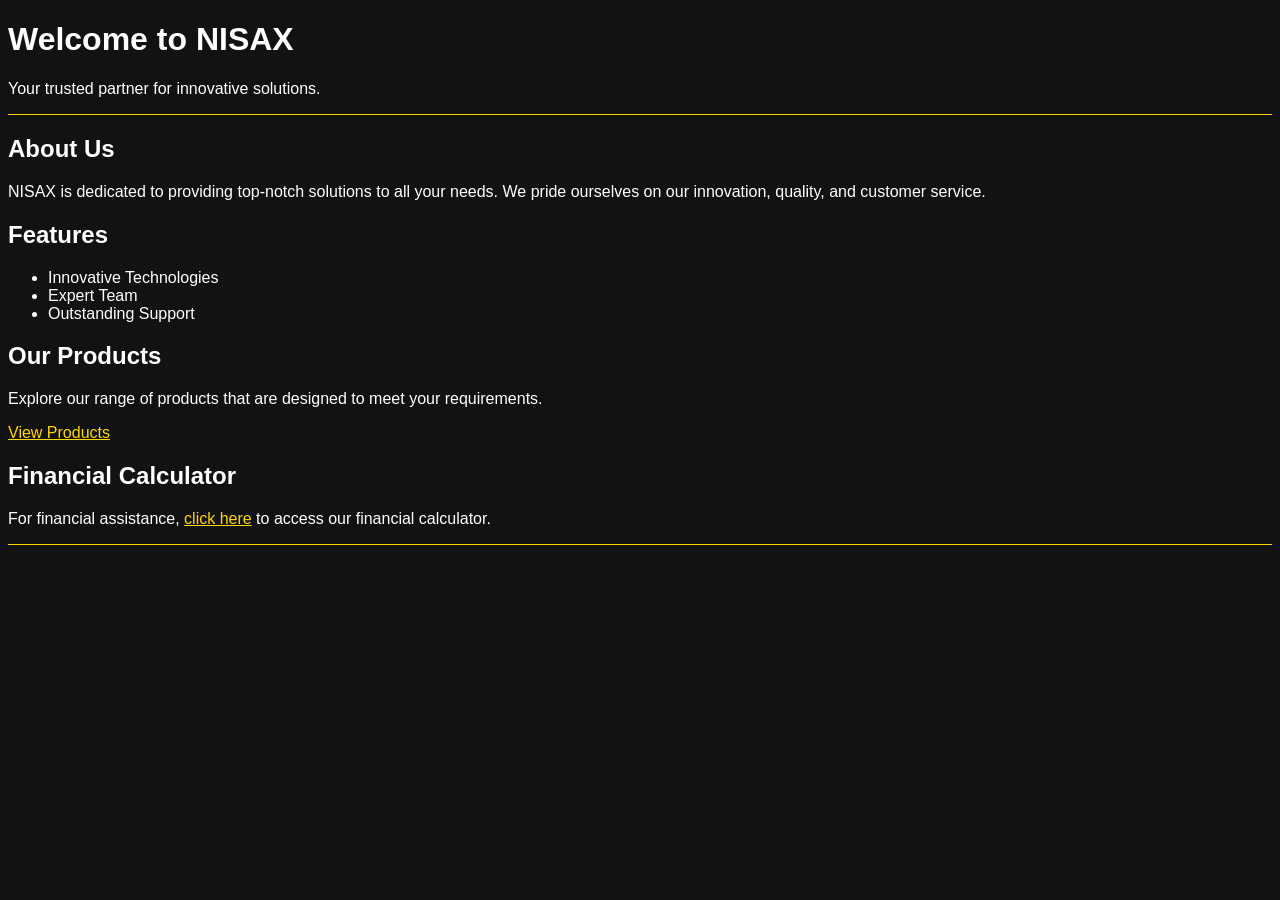
<file: index.html>
<!DOCTYPE html>
<html lang="en">
<head>
    <meta charset="UTF-8">
    <meta name="viewport" content="width=device-width, initial-scale=1.0">
    <title>NISAX Homepage</title>
    <link rel="stylesheet" href="styles.css">
</head>
<body>
    <header>
        <div class="hero">
            <h1>Welcome to NISAX</h1>
            <p>Your trusted partner for innovative solutions.</p>
        </div>
    </header>
    <section class="company-info">
        <h2>About Us</h2>
        <p>NISAX is dedicated to providing top-notch solutions to all your needs. We pride ourselves on our innovation, quality, and customer service.</p>
    </section>
    <section class="features">
        <h2>Features</h2>
        <ul>
            <li>Innovative Technologies</li>
            <li>Expert Team</li>
            <li>Outstanding Support</li>
        </ul>
    </section>
    <section class="product-showcase">
        <h2>Our Products</h2>
        <div>
            <p>Explore our range of products that are designed to meet your requirements.</p>
            <a href="/products">View Products</a>
        </div>
    </section>
    <footer>
        <h2>Financial Calculator</h2>
        <p>For financial assistance, <a href="/financial-calculator">click here</a> to access our financial calculator.</p>
    </footer>
</body>
</html>
</file>
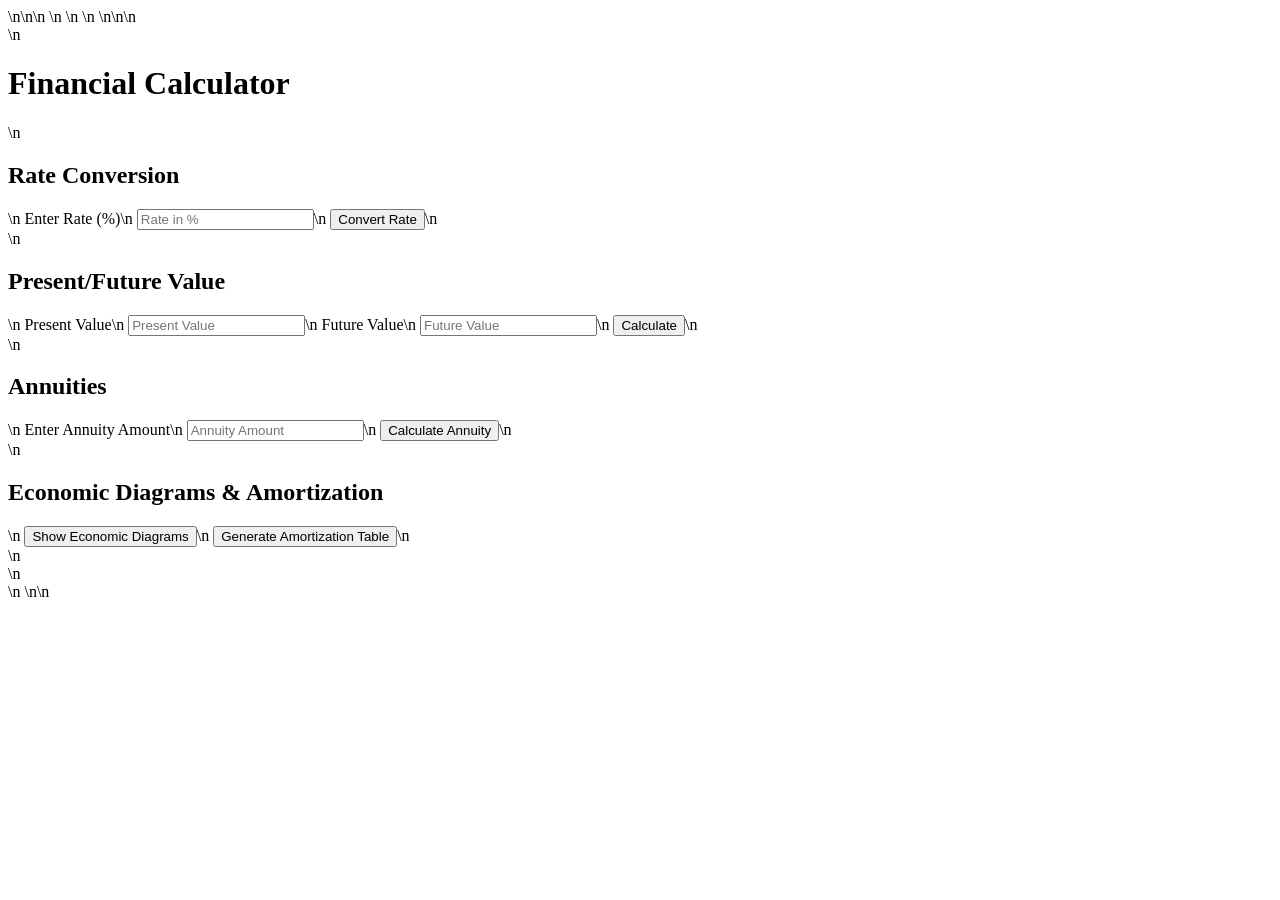
<file: calculadora.html>
<!DOCTYPE html>\n<html lang="en">\n<head>\n    <meta charset="UTF-8">\n    <meta name="viewport" content="width=device-width, initial-scale=1.0">\n    <title>Financial Calculator</title>\n    <style>\n        body { font-family: Arial, sans-serif; margin: 20px; }\n        .container { max-width: 800px; margin: auto; }\n        h1 { text-align: center; }\n        input, select { width: 100%; padding: 10px; margin: 10px 0; }\n        button { padding: 10px; width: 100%; }\n        .result { margin-top: 20px; }\n    </style>\n</head>\n<body>\n    <div class="container">\n        <h1>Financial Calculator</h1>\n        <h2>Rate Conversion</h2>\n        <label for="rate">Enter Rate (%)</label>\n        <input type="number" id="rate" placeholder="Rate in %">\n        <button onclick="convertRate()">Convert Rate</button>\n        <div class="result" id="rateResult"></div>\n        <h2>Present/Future Value</h2>\n        <label for="presentValue">Present Value</label>\n        <input type="number" id="presentValue" placeholder="Present Value">\n        <label for="futureValue">Future Value</label>\n        <input type="number" id="futureValue" placeholder="Future Value">\n        <button onclick="calculatePV()">Calculate</button>\n        <div class="result" id="pvResult"></div>\n        <h2>Annuities</h2>\n        <label for="annuity">Enter Annuity Amount</label>\n        <input type="number" id="annuity" placeholder="Annuity Amount">\n        <button onclick="calculateAnnuity()">Calculate Annuity</button>\n        <div class="result" id="annuityResult"></div>\n        <h2>Economic Diagrams & Amortization</h2>\n        <button onclick="showDiagrams()">Show Economic Diagrams</button>\n        <button onclick="showAmortization()">Generate Amortization Table</button>\n        <div class="result" id="diagramResult"></div>\n        <div class="result" id="amortizationResult"></div>\n    </div>\n    <script>\n        function convertRate() {\n            const rate = document.getElementById('rate').value;\n            const convertedRate = rate / 100; // Simplified example\n            document.getElementById('rateResult').innerText = `Converted Rate: ${convertedRate}`;\n        }\n        function calculatePV() {\n            const pv = document.getElementById('presentValue').value;\n            const fv = document.getElementById('futureValue').value;\n            // Calculate Future Value as an example\n            const result = fv - pv;\n            document.getElementById('pvResult').innerText = `Calculated Future Value: ${result}`;\n        }\n        function calculateAnnuity() {\n            const annuity = document.getElementById('annuity').value;\n            // Simple return based on annuity for demo purposes\n            const result = `Annuity Calculated: ${annuity * 1.05}`;  // Assume some calculation\n            document.getElementById('annuityResult').innerText = result;\n        }\n        function showDiagrams() {\n            document.getElementById('diagramResult').innerText = 'Economic diagrams would be rendered here.';\n        }\n        function showAmortization() {\n            document.getElementById('amortizationResult').innerText = 'Amortization table would be generated here.';\n        }\n    </script>\n</body>\n</html>
</file>
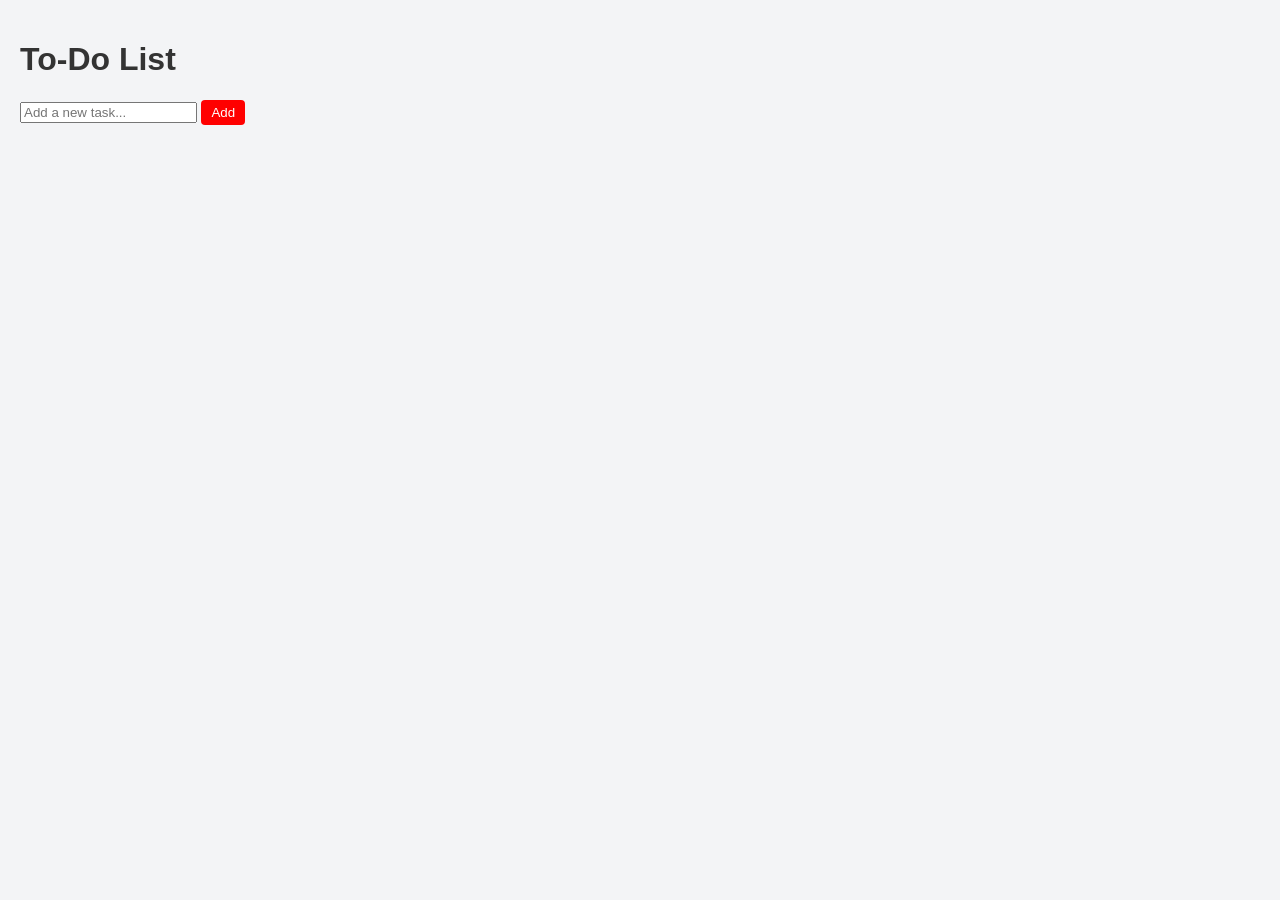
<file: todo.html>
<!DOCTYPE html>
<html lang="en">
<head>
    <meta charset="UTF-8">
    <meta name="viewport" content="width=device-width, initial-scale=1.0">
    <title>To-Do List Application</title>
    <style>
        body {
            font-family: Arial, sans-serif;
            margin: 0;
            padding: 20px;
            background-color: #f3f4f6;
        }
        h1 {
            color: #333;
        }
        ul {
            list-style-type: none;
            padding: 0;
        }
        li {
            padding: 10px;
            background: #fff;
            margin: 5px 0;
            border-radius: 4px;
            display: flex;
            justify-content: space-between;
            align-items: center;
        }
        button {
            background-color: red;
            color: white;
            border: none;
            padding: 5px 10px;
            border-radius: 4px;
            cursor: pointer;
        }
    </style>
</head>
<body>
    <h1>To-Do List</h1>
    <input type="text" id="taskInput" placeholder="Add a new task...">
    <button id="addButton">Add</button>
    <ul id="taskList"></ul>
    <script>
        const taskInput = document.getElementById('taskInput');
        const addButton = document.getElementById('addButton');
        const taskList = document.getElementById('taskList');

        addButton.addEventListener('click', () => {
            const taskText = taskInput.value;
            if (taskText) {
                const listItem = document.createElement('li');
                listItem.textContent = taskText;
                const deleteButton = document.createElement('button');
                deleteButton.textContent = 'Delete';
                deleteButton.addEventListener('click', () => {
                    taskList.removeChild(listItem);
                });
                listItem.appendChild(deleteButton);
                taskList.appendChild(listItem);
                taskInput.value = '';
            }
        });
    </script>
</body>
</html>
</file>
<file: styles.css>
/** NISAX Styling **/

/* Global styles */
body {
    background-color: #121212; /* Dark background */
    color: #ffffff; /* Light text */
    font-family: Arial, sans-serif;
}

/* Accents */
a {
    color: #FFD700; /* Gold color for links */
}

header, footer {
    border-bottom: 1px solid #FFD700; /* Gold accent for header and footer */
}

/* Buttons */
.button {
    background-color: #FFD700;
    color: #121212;
    padding: 10px 20px;
    border: none;
    border-radius: 5px;
    cursor: pointer;
}

/* Responsive Design */
@media (max-width: 768px) {
    body {
        font-size: 14px; /* Adjust font size for smaller screens */
    }
}

/* Component Styles */
.header {
    padding: 20px;
}

.footer {
    padding: 10px;
    text-align: center;
}

/* More component styles can be added here */
</file>
